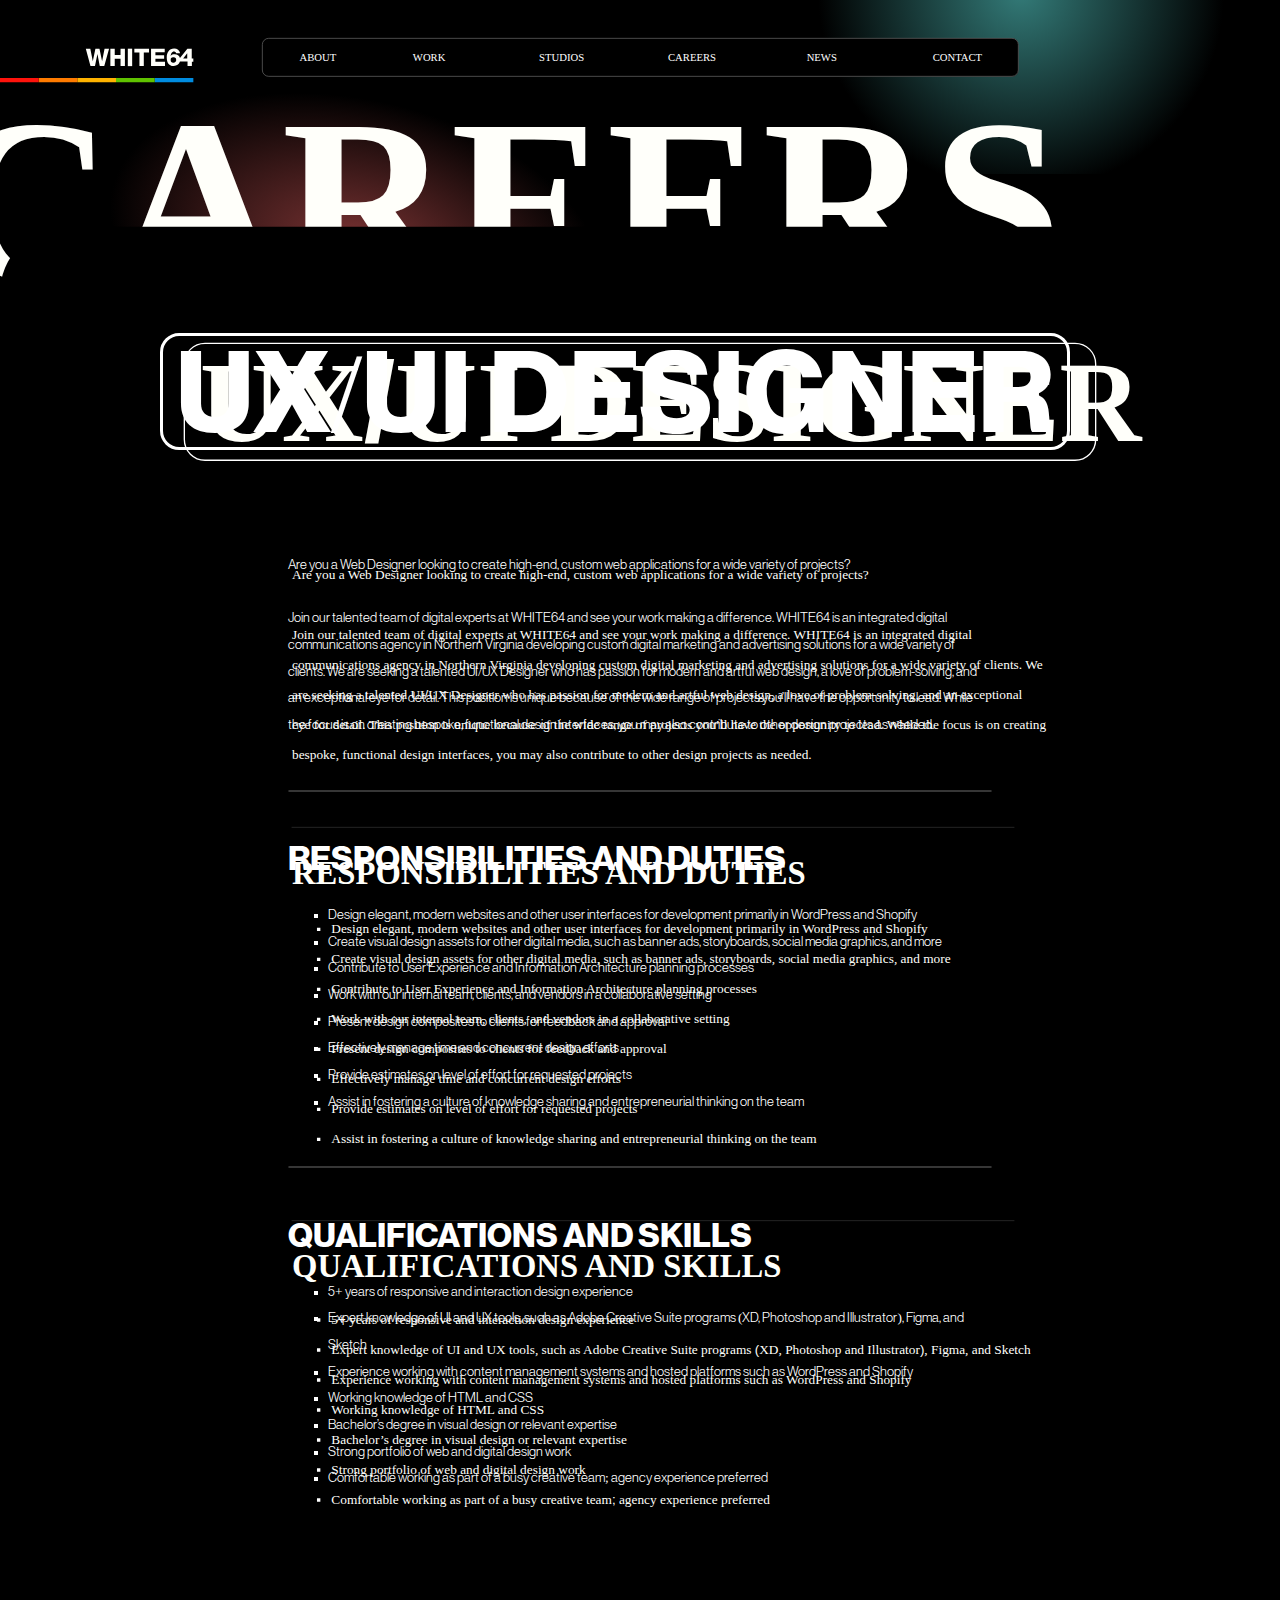
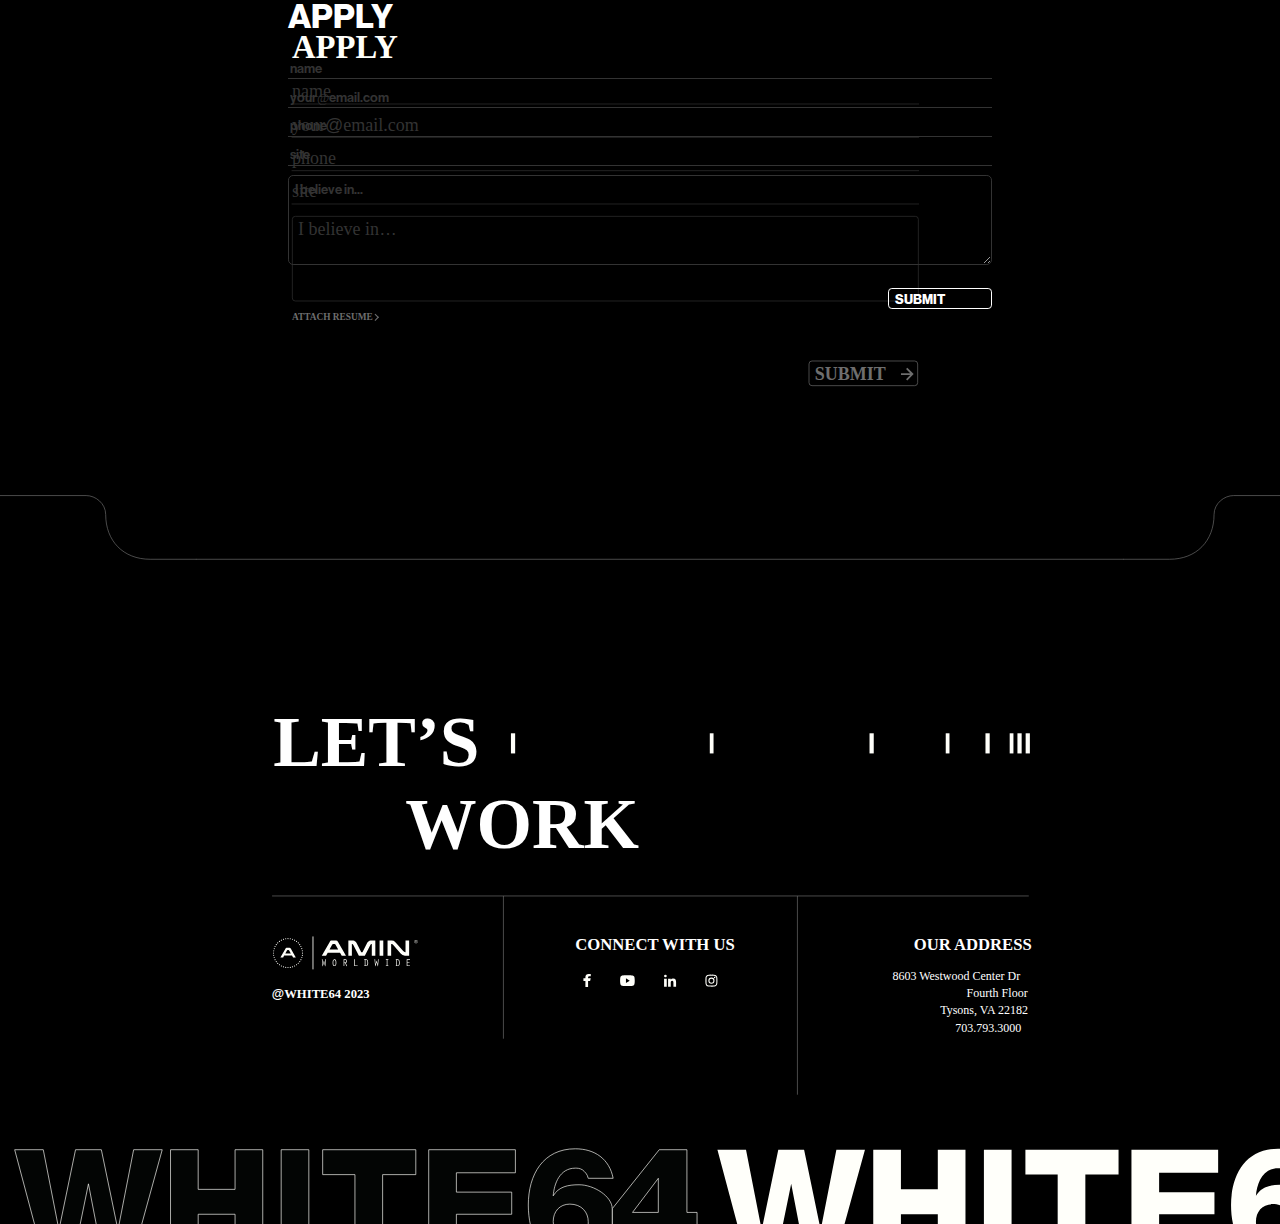
<file: careers/careers.html>
<!DOCTYPE html>
<html lang="en">
<head>
	<meta charset="UTF-8">
	<meta http-equiv="X-UA-Compatible" content="IE=edge">
	<meta name="viewport" content="width=device-width, initial-scale=1.0">
	<title>careers</title>
	<link href="careers.css" rel="stylesheet">
	<link href="../shared.css" rel="stylesheet">
	<link href="../header-presets.css" rel="stylesheet">
</head>
<body>
	<main id="careers">
		<section id="title">careers</section>
		<section id="body">
			
			<h6 class="header-outline-170-bold">ux/ui designer</h6>

			<p class="light fw-20-double">
				Are you a Web Designer looking to create high-end, custom web applications for a wide variety of projects? <br>
				<br>
				Join our talented team of digital experts at WHITE64 and see your work making a difference. WHITE64 is an integrated digital communications agency in Northern Virginia developing custom digital marketing and advertising solutions for a wide variety of clients. We are seeking a talented UI/UX Designer who has passion for modern and artful web design, a love of problem-solving, and an exceptional eye for detail. This position is unique because of the wide range of projects you’ll have the opportunity to lead. While the focus is on creating bespoke, functional design interfaces, you may also contribute to other design projects as needed. 
			</p>

			<hr>

			<h4 class="bold fw-50-single">Responsibilities and Duties</h4>

			<ul class="light fw-20-double">
				<li>Design elegant, modern websites and other user interfaces for development primarily in WordPress and Shopify</li>
				<li>Create visual design assets for other digital media, such as banner ads, storyboards, social media graphics, and more</li>
				<li>Contribute to User Experience and Information Architecture planning processes</li>
				<li>Work with our internal team, clients, and vendors in a collaborative setting</li>
				<li>Present design composites to clients for feedback and approval</li>
				<li>Effectively manage time and concurrent design efforts</li>
				<li>Provide estimates on level of effort for requested projects</li>
				<li>Assist in fostering a culture of knowledge sharing and entrepreneurial thinking on the team</li>
			</ul>

			<hr>

			<h4 class="bold fw-50-single">Qualifications and Skills</h4>

			<ul class="light fw-20-double">
				<li>5+ years of responsive and interaction design experience</li>
				<li>Expert knowledge of UI and UX tools, such as Adobe Creative Suite programs (XD, Photoshop and Illustrator), Figma, and Sketch</li>
				<li>Experience working with content management systems and hosted platforms such as WordPress and Shopify</li>
				<li>Working knowledge of HTML and CSS</li>
				<li>Bachelor’s degree in visual design or relevant expertise</li>
				<li>Strong portfolio of web and digital design work</li>
				<li>Comfortable working as part of a busy creative team; agency experience preferred</li>
			</ul>

			<form>
				<h4 class="bold fw-50-single">Apply</h4>
				<article id="form-data">
	
						<input class="input-field-1 light fw-20-single" type="text" placeholder="name" required>
				
						<input class="input-field-1 light fw-20-single" type="email" placeholder="your@email.com" required>
			
						<input class="input-field-1 light fw-20-single" type="tel" placeholder="phone" required>
						
						<input class="input-field-1 light fw-20-single" type="text" placeholder="site" required>
						

						<textarea class="light" placeholder="I believe in..." required></textarea>
				</article>
				<div id="submit">
					<input class="bold fw-20-single" type="submit">
				</div>
		
			</form>

		</section>
	</main>


	<svg id="reference" viewBox="0 0 1920 4236">
		<defs>
		  <radialGradient id="radial-gradient" cx="0.5" cy="0.5" r="0.489" gradientTransform="matrix(0.819, 0.574, -0.442, 0.631, 0.311, -0.102)" gradientUnits="objectBoundingBox">
			<stop offset="0" stop-color="#b94d4d"/>
			<stop offset="1"/>
		  </radialGradient>
		  <radialGradient id="radial-gradient-2" cx="0.5" cy="0.5" r="0.375" gradientTransform="matrix(1, -0.013, 0.02, 1.46, -0.01, -0.223)" gradientUnits="objectBoundingBox">
			<stop offset="0" stop-color="#4db9b5"/>
			<stop offset="1"/>
		  </radialGradient>
		  <clipPath id="clip-path">
			<rect width="8" height="334" fill="none"/>
		  </clipPath>
		  <clipPath id="clip-path-2">
			<rect width="8" height="306" fill="none"/>
		  </clipPath>
		  <clipPath id="clip-path-3">
			<rect id="Rectangle_278" data-name="Rectangle 278" width="217" height="50" transform="translate(0.426)" fill="#fffffa"/>
		  </clipPath>
		  <clipPath id="clip-Web_1920_6">
			<rect width="1920" height="4236"/>
		  </clipPath>
		</defs>
		<g id="Web_1920_6" data-name="Web 1920 – 6" clip-path="url(#clip-Web_1920_6)">
		  <rect width="1920" height="4236"/>
		  <rect id="Gradient" width="812" height="544" transform="translate(129 94)" opacity="0.662" fill="url(#radial-gradient)"/>
		  <rect id="Gradient-2" data-name="Gradient" width="812" height="544" transform="translate(1125 -283)" opacity="0.662" fill="url(#radial-gradient-2)"/>
		  <text id="careers" transform="translate(979.5 419.5)" fill="#fffffa" font-size="351" font-family="AkzidenzGroteskBQ-BoldExt, Akzidenz-Grotesk BQ Extended" font-weight="700"><tspan x="-1063.881" y="0">CAREERS</tspan></text>
		  <path id="Background" d="M100,0H1820a100,100,0,0,1,100,100V1117a0,0,0,0,1,0,0H0a0,0,0,0,1,0,0V100A100,100,0,0,1,100,0Z" transform="translate(0 340)"/>
		  <g id="logo" transform="translate(128.727 72.815)">
			<path id="Path_1" data-name="Path 1" d="M24.409,18.96h0L20.486,0h-6.1L10.461,18.96h0L6.756,0H0L6.974,26.152H13.73l3.7-18.089h0l3.487,18.089h6.756L34.87,0H28.114Z" transform="translate(0 0.218)" fill="#fffffa"/>
			<path id="Path_2" data-name="Path 2" d="M33.4,0V5.884h7.628V26.152h6.538V5.884h7.846V0Z" transform="translate(39.391 0.218)" fill="#fffffa"/>
			<path id="Path_3" data-name="Path 3" d="M32.156,9.371H23.438V0H16.9V26.152h6.538v-10.9h8.717v10.9h6.538V0H32.156Z" transform="translate(19.931 0.218)" fill="#fffffa"/>
			<rect id="Rectangle_1" data-name="Rectangle 1" width="6.538" height="26.152" transform="translate(62.984 0.218)" fill="#fffffa"/>
			<path id="Path_4" data-name="Path 4" d="M51.438,15.256H64.514v-5.23H51.438V5.448H65.386V0H44.9V26.152H65.822V19.614H51.438Z" transform="translate(52.953 0.218)" fill="#fffffa"/>
			<path id="Path_5" data-name="Path 5" d="M93.185,14.938V.118H86.647L75.532,14.066A8.249,8.249,0,0,0,67.687,8.4c-2.615,0-4.795.436-6.1,2.615h0c.218-2.833,1.526-6.538,5.23-6.538a2.93,2.93,0,0,1,1.743.436,3.449,3.449,0,0,1,1.308,1.961H75.75C74.878,2.3,71.391-.1,66.815-.1,59.187-.1,55.7,6,55.7,13.194c0,6.538,2.615,12.858,10.243,12.858a9.979,9.979,0,0,0,9.589-6.538H86.865v6.538H93.4v-6.32h2.179V14.938Zm-27.46,6.1a3.96,3.96,0,0,1-4.141-3.923,3.835,3.835,0,0,1,3.923-4.141,4.063,4.063,0,0,1,4.359,4.141C70.084,19.3,68.34,21.04,65.725,21.04Zm20.7-6.1h-6.1l6.1-8.064h0Z" transform="translate(65.691 0.1)" fill="#fffffa"/>
		  </g>
		  <g id="Group_545" data-name="Group 545" transform="translate(363.999 -316.988) rotate(90)">
			<path id="Path_5090" data-name="Path 5090" d="M0,0H6.18V58H0Z" transform="translate(434 74)" fill="#008ce0"/>
			<path id="Path_5091" data-name="Path 5091" d="M0,0H6.18V58H0Z" transform="translate(434 132)" fill="#5fc200"/>
			<path id="Path_5092" data-name="Path 5092" d="M0,0H6.18V58H0Z" transform="translate(434 190)" fill="#ffb300"/>
			<path id="Path_5093" data-name="Path 5093" d="M0,0H6.18V58H0Z" transform="translate(434 247.999)" fill="#ff7b00"/>
			<path id="Path_5094" data-name="Path 5094" d="M0,0H6.18V58H0Z" transform="translate(434 305.999)" fill="#ff130c"/>
		  </g>
		  <g id="Navigation_Bar" data-name="Navigation Bar" transform="translate(393 57)">
			<g id="Rectangle_2" data-name="Rectangle 2" stroke="#707070" stroke-width="1">
			  <rect width="1135" height="58" rx="10" stroke="none"/>
			  <rect x="0.5" y="0.5" width="1134" height="57" rx="9.5" fill="none"/>
			</g>
			<g id="Navigation_Text" data-name="Navigation Text" transform="translate(56 21)">
			  <text id="about" transform="translate(27 13)" fill="#fff" font-size="16" font-family="HaasGrotDispTrial-55Roman, Haas Grot Disp Trial"><tspan x="-26.76" y="0">ABOUT</tspan></text>
			  <text id="Work" transform="translate(194 13)" fill="#fff" font-size="16" font-family="HaasGrotDispTrial-55Roman, Haas Grot Disp Trial"><tspan x="-23.696" y="0">WORK</tspan></text>
			  <text id="studios" transform="translate(393 13)" fill="#fff" font-size="16" font-family="HaasGrotDispTrial-55Roman, Haas Grot Disp Trial"><tspan x="-33.416" y="0">STUDIOS</tspan></text>
			  <text id="careers-2" data-name="careers" transform="translate(553 13)" fill="#fff" font-size="16" font-family="HaasGrotDispTrial-55Roman, Haas Grot Disp Trial"><tspan x="0" y="0">CAREERS</tspan></text>
			  <text id="news" transform="translate(761 13)" fill="#fff" font-size="16" font-family="HaasGrotDispTrial-55Roman, Haas Grot Disp Trial"><tspan x="0" y="0">NEWS</tspan></text>
			  <text id="contact" transform="translate(950 13)" fill="#fff" font-size="16" font-family="HaasGrotDispTrial-55Roman, Haas Grot Disp Trial"><tspan x="0" y="0">CONTACT</tspan></text>
			</g>
		  </g>
		  <g id="Group_642" data-name="Group 642" transform="translate(-15.5 -7742)">
			<text id="UX_UI_Designer" data-name="UX/UI Designer" transform="translate(315.5 8404)" fill="#fffffa" font-size="170" font-family="HaasGrotDispTrial-75Bold, Haas Grot Disp Trial" font-weight="700"><tspan x="0" y="0">UX</tspan><tspan y="0" font-family="Helvetica-Bold, Helvetica">/</tspan><tspan y="0">UI DESIGNER</tspan></text>
			<g id="Rectangle_460" data-name="Rectangle 460" transform="translate(291 8256)" fill="none" stroke="#fff" stroke-width="2">
			  <rect width="1369" height="177.346" rx="32" stroke="none"/>
			  <rect x="1" y="1" width="1367" height="175.346" rx="31" fill="none"/>
			</g>
		  </g>
		  <text id="Responsibilities_and_Duties" data-name="Responsibilities and Duties" transform="translate(438 1326)" fill="#fffffa" font-size="49" font-family="HaasGrotDispTrial-75Bold, Haas Grot Disp Trial" font-weight="700"><tspan x="0" y="0">RESPONSIBILITIES AND DUTIES</tspan></text>
		  <text id="Qualifications_and_Skills" data-name="Qualifications and Skills" transform="translate(438 1916)" fill="#fffffa" font-size="49" font-family="HaasGrotDispTrial-75Bold, Haas Grot Disp Trial" font-weight="700"><tspan x="0" y="0">QUALIFICATIONS AND SKILLS</tspan></text>
		  <text id="Apply_" data-name="Apply " transform="translate(438 2487)" fill="#fffffa" font-size="49" font-family="HaasGrotDispTrial-75Bold, Haas Grot Disp Trial" font-weight="700"><tspan x="0" y="0">APPLY </tspan></text>
		  <text id="Are_you_a_Web_Designer_looking_to_create_high-end_custom_web_applications_for_a_wide_variety_of_projects_Join_our_talented_team_of_digital_experts_at_WHITE64_and_see_your_work_making_a_difference._WHITE64_is_an_integrated_digital_communications_agency_" data-name="Are you a Web Designer looking to create high-end, custom web applications for a wide variety of projects? 
	  
	  Join our talented team of digital experts at WHITE64 and see your work making a difference. WHITE64 is an integrated digital communications agency " transform="translate(438 852)" fill="#fffffa" font-size="20" font-family="HaasGrotDispTrial-45Light, Haas Grot Disp Trial" font-weight="300"><tspan x="0" y="16">Are you a Web Designer looking to create high-end, custom web applications for a wide variety of projects? </tspan><tspan x="0" y="61"></tspan><tspan x="0" y="106">Join our talented team of digital experts at WHITE64 and see your work making a difference. WHITE64 is an integrated digital </tspan><tspan x="0" y="151">communications agency in Northern Virginia developing custom digital marketing and advertising solutions for a wide variety of clients. We </tspan><tspan x="0" y="196">are seeking a talented UI</tspan><tspan y="196" font-family="Helvetica-Light, Helvetica">/</tspan><tspan y="196">UX Designer who has passion for modern and artful web design, a love of problem-solving, and an exceptional </tspan><tspan x="0" y="241">eye for detail. This position is unique because of the wide range of projects you’ll have the opportunity to lead. While the focus is on creating </tspan><tspan x="0" y="286">bespoke, functional design interfaces, you may also contribute to other design projects as needed. </tspan></text>
		  <text id="[base64]" data-name="Design elegant, modern websites and other user interfaces for development primarily in WordPress and Shopify
	  Create visual design assets for other digital media, such as banner ads, storyboards, social media graphics, and more
	  Contribute to User Experience" transform="translate(497 1384)" fill="#fffffa" font-size="20" font-family="HaasGrotDispTrial-45Light, Haas Grot Disp Trial" font-weight="300"><tspan x="0" y="16">Design elegant, modern websites and other user interfaces for development primarily in WordPress and Shopify</tspan><tspan x="0" y="61">Create visual design assets for other digital media, such as banner ads, storyboards, social media graphics, and more</tspan><tspan x="0" y="106">Contribute to User Experience and Information Architecture planning processes</tspan><tspan x="0" y="151">Work with our internal team, clients, and vendors in a collaborative setting </tspan><tspan x="0" y="196">Present design composites to clients for feedback and approval</tspan><tspan x="0" y="241">Effectively manage time and concurrent design efforts</tspan><tspan x="0" y="286">Provide estimates on level of effort for requested projects</tspan><tspan x="0" y="331">Assist in fostering a culture of knowledge sharing and entrepreneurial thinking on the team</tspan></text>
		  <text id="[base64]" data-name="5+ years of responsive and interaction design experience
	  Expert knowledge of UI and UX tools, such as Adobe Creative Suite programs (XD, Photoshop and Illustrator), Figma, and Sketch
	  Experience working with content management systems and hosted platforms s" transform="translate(497 1970)" fill="#fffffa" font-size="20" font-family="HaasGrotDispTrial-45Light, Haas Grot Disp Trial" font-weight="300"><tspan x="0" y="16">5</tspan><tspan y="16" font-family="Helvetica-Light, Helvetica">+</tspan><tspan y="16" xml:space="preserve"> years of responsive and interaction design experience</tspan><tspan x="0" y="61">Expert knowledge of UI and UX tools, such as Adobe Creative Suite programs </tspan><tspan y="61" font-family="Helvetica-Light, Helvetica">(</tspan><tspan y="61">XD, Photoshop and Illustrator</tspan><tspan y="61" font-family="Helvetica-Light, Helvetica">)</tspan><tspan y="61">, Figma, and Sketch</tspan><tspan x="0" y="106">Experience working with content management systems and hosted platforms such as WordPress and Shopify</tspan><tspan x="0" y="151">Working knowledge of HTML and CSS</tspan><tspan x="0" y="196">Bachelor’s degree in visual design or relevant expertise</tspan><tspan x="0" y="241">Strong portfolio of web and digital design work</tspan><tspan x="0" y="286">Comfortable working as part of a busy creative team</tspan><tspan y="286" font-family="Helvetica-Light, Helvetica">;</tspan><tspan y="286" xml:space="preserve"> agency experience preferred</tspan></text>
		  <line id="Line_34" data-name="Line 34" x2="1083" transform="translate(438 1241)" fill="none" stroke="#363636" stroke-linecap="round" stroke-width="1"/>
		  <line id="Line_35" data-name="Line 35" x2="1083" transform="translate(438 1831)" fill="none" stroke="#363636" stroke-linecap="round" stroke-width="1"/>
		  <g id="Repeat_Grid_1" data-name="Repeat Grid 1" transform="translate(474 1390)" clip-path="url(#clip-path)">
			<g transform="translate(-479 -1390)">
			  <path id="Path_5132" data-name="Path 5132" d="M0,0H5.1V5.1H0Z" transform="translate(480.449 1391.449)" fill="#fff"/>
			</g>
			<g transform="translate(-479 -1345)">
			  <path id="Path_5132-2" data-name="Path 5132" d="M0,0H5.1V5.1H0Z" transform="translate(480.449 1391.449)" fill="#fff"/>
			</g>
			<g transform="translate(-479 -1300)">
			  <path id="Path_5132-3" data-name="Path 5132" d="M0,0H5.1V5.1H0Z" transform="translate(480.449 1391.449)" fill="#fff"/>
			</g>
			<g transform="translate(-479 -1255)">
			  <path id="Path_5132-4" data-name="Path 5132" d="M0,0H5.1V5.1H0Z" transform="translate(480.449 1391.449)" fill="#fff"/>
			</g>
			<g transform="translate(-479 -1210)">
			  <path id="Path_5132-5" data-name="Path 5132" d="M0,0H5.1V5.1H0Z" transform="translate(480.449 1391.449)" fill="#fff"/>
			</g>
			<g transform="translate(-479 -1165)">
			  <path id="Path_5132-6" data-name="Path 5132" d="M0,0H5.1V5.1H0Z" transform="translate(480.449 1391.449)" fill="#fff"/>
			</g>
			<g transform="translate(-479 -1120)">
			  <path id="Path_5132-7" data-name="Path 5132" d="M0,0H5.1V5.1H0Z" transform="translate(480.449 1391.449)" fill="#fff"/>
			</g>
			<g transform="translate(-479 -1075)">
			  <path id="Path_5132-8" data-name="Path 5132" d="M0,0H5.1V5.1H0Z" transform="translate(480.449 1391.449)" fill="#fff"/>
			</g>
		  </g>
		  <g id="Repeat_Grid_2" data-name="Repeat Grid 2" transform="translate(474 1976)" clip-path="url(#clip-path-2)">
			<g transform="translate(-479 -1390)">
			  <path id="Path_5132-9" data-name="Path 5132" d="M0,0H5.1V5.1H0Z" transform="translate(480.449 1391.449)" fill="#fff"/>
			</g>
			<g transform="translate(-479 -1345)">
			  <path id="Path_5132-10" data-name="Path 5132" d="M0,0H5.1V5.1H0Z" transform="translate(480.449 1391.449)" fill="#fff"/>
			</g>
			<g transform="translate(-479 -1300)">
			  <path id="Path_5132-11" data-name="Path 5132" d="M0,0H5.1V5.1H0Z" transform="translate(480.449 1391.449)" fill="#fff"/>
			</g>
			<g transform="translate(-479 -1255)">
			  <path id="Path_5132-12" data-name="Path 5132" d="M0,0H5.1V5.1H0Z" transform="translate(480.449 1391.449)" fill="#fff"/>
			</g>
			<g transform="translate(-479 -1210)">
			  <path id="Path_5132-13" data-name="Path 5132" d="M0,0H5.1V5.1H0Z" transform="translate(480.449 1391.449)" fill="#fff"/>
			</g>
			<g transform="translate(-479 -1165)">
			  <path id="Path_5132-14" data-name="Path 5132" d="M0,0H5.1V5.1H0Z" transform="translate(480.449 1391.449)" fill="#fff"/>
			</g>
			<g transform="translate(-479 -1120)">
			  <path id="Path_5132-15" data-name="Path 5132" d="M0,0H5.1V5.1H0Z" transform="translate(480.449 1391.449)" fill="#fff"/>
			</g>
		  </g>
		  <g id="Group_647" data-name="Group 647" transform="translate(48.804 870.279)">
			<rect id="Footer_Background" data-name="Footer Background" width="1920" height="1166.545" transform="translate(-19 2192.721)"/>
			<text id="Let_s" data-name="Let’s" transform="translate(361 2679.266)" fill="#fff" font-size="107" font-family="HaasGrotDispTrial-75Bold, Haas Grot Disp Trial" font-weight="700"><tspan x="0" y="0">LET’S</tspan></text>
			<text id="work-2" data-name="work" transform="translate(559 2801.266)" fill="#fff" font-size="107" font-family="HaasGrotDispTrial-75Bold, Haas Grot Disp Trial" font-weight="700"><tspan x="0" y="0">WORK</tspan></text>
			<g id="Group_492" data-name="Group 492" transform="translate(-301.338 -13008.387)">
			  <rect id="Rectangle_226" data-name="Rectangle 226" width="6.324" height="30.216" transform="translate(1556.817 15638.044)" fill="#fffffa"/>
			  <rect id="Rectangle_224" data-name="Rectangle 224" width="5.622" height="30.216" transform="translate(1317.22 15638.044)" fill="#fffffa"/>
			  <rect id="Rectangle_228" data-name="Rectangle 228" width="5.622" height="30.216" transform="translate(1671.131 15638.044)" fill="#fffffa"/>
			  <rect id="Rectangle_230" data-name="Rectangle 230" width="6.324" height="30.216" transform="translate(1730.746 15638.044)" fill="#fffffa"/>
			  <rect id="Rectangle_232" data-name="Rectangle 232" width="5.622" height="30.216" transform="translate(1767.067 15638.044)" fill="#fffffa"/>
			  <rect id="Rectangle_234" data-name="Rectangle 234" width="6.324" height="30.216" transform="translate(1778.689 15638.044)" fill="#fffffa"/>
			  <rect id="Rectangle_236" data-name="Rectangle 236" width="6.324" height="30.216" transform="translate(1791.013 15638.044)" fill="#fffffa"/>
			  <rect id="Rectangle_222" data-name="Rectangle 222" width="6.324" height="30.216" transform="translate(1018.927 15638.044)" fill="#fffffa"/>
			</g>
			<line id="Line_3" data-name="Line 3" x2="1135" transform="translate(359.324 2873.658)" fill="none" stroke="#707070" stroke-width="1"/>
			<g id="amin-logo" transform="translate(360.574 2934.266)" clip-path="url(#clip-path-3)">
			  <path id="Path_3894" data-name="Path 3894" d="M271.32,9.058h.543a.849.849,0,0,0,.534-.12.368.368,0,0,0,.14-.311.34.34,0,0,0-.07-.221.582.582,0,0,0-.191-.15,1.455,1.455,0,0,0-.453-.05h-.513v.842h.01Zm-.453,1.574V7.845h.956a2.386,2.386,0,0,1,.714.08.674.674,0,0,1,.353.271.689.689,0,0,1,.131.411.728.728,0,0,1-.221.531.868.868,0,0,1-.574.251.654.654,0,0,1,.231.15,3.062,3.062,0,0,1,.412.551l.342.541h-.553l-.252-.441a2.284,2.284,0,0,0-.472-.652.6.6,0,0,0-.362-.1h-.262v1.183h-.442ZM272,7.053a2.178,2.178,0,0,0-1.067.281,2,2,0,0,0-.8.8,2.185,2.185,0,0,0-.292,1.083,2.181,2.181,0,0,0,1.1,1.875,2.139,2.139,0,0,0,2.153,0,2.06,2.06,0,0,0,.805-.8,2.164,2.164,0,0,0,.282-1.073,2.242,2.242,0,0,0-.292-1.083,1.962,1.962,0,0,0-.815-.8,2.169,2.169,0,0,0-1.056-.281Zm0-.431a2.7,2.7,0,0,1,1.278.331,2.383,2.383,0,0,1,.966.952A2.633,2.633,0,0,1,274.6,9.2a2.584,2.584,0,0,1-.342,1.283,2.446,2.446,0,0,1-.956.962,2.6,2.6,0,0,1-2.576,0,2.472,2.472,0,0,1-.966-.962,2.584,2.584,0,0,1-.342-1.283,2.633,2.633,0,0,1,.353-1.293,2.384,2.384,0,0,1,.966-.952,2.7,2.7,0,0,1,1.278-.331Z" transform="translate(-57.332 -1.409)" fill="#fffffa"/>
			  <path id="Path_3895" data-name="Path 3895" d="M117.537,9.992A3.718,3.718,0,0,0,114.066,8.1h-5.735c-2.022,0-2.636.652-3.32,1.925l-11.9,20.722h6.419l2.5-4.441h18.442l2.555,4.441h6.389L117.537,10ZM112.3,13.35a1.691,1.691,0,0,1,1.479,1.043l3.954,6.907H104.729l3.894-6.877a1.781,1.781,0,0,1,1.509-1.083H112.3ZM173.436,8.1h-5.594c-3.35,0-5.454,1.193-7.1,4.411l-6.59,12.962h-1.821l-6.65-13.053c-1.62-3.168-3.582-4.331-7.184-4.331H132.96V30.733h5.282V13.35h.282a2.379,2.379,0,0,1,1.9,1.333l8.351,16.05h8.894l8.321-16.05a2.369,2.369,0,0,1,1.871-1.333h.282V30.733h5.282V8.1Zm11.932,0h-5.544V30.733h5.544V8.1Zm38.775,0H218.72V25.47h-.282a4.6,4.6,0,0,1-3.209-1.694l-11-12.622A8.139,8.139,0,0,0,197.441,8.1h-5.675V30.733h5.393V13.36h.282a4.532,4.532,0,0,1,3.239,1.694l10.735,12.481a8.182,8.182,0,0,0,7.023,3.2h5.7V8.1Z" transform="translate(-19.813 -1.721)" fill="#fffffa"/>
			  <path id="Path_3896" data-name="Path 3896" d="M29.795,23.018a2.36,2.36,0,0,0-2.2-1.2H23.939a1.961,1.961,0,0,0-2.113,1.223L14.25,36.221h4.085l1.59-2.827H31.656l1.63,2.827h4.065Zm-3.33,2.135a1.068,1.068,0,0,1,.936.672l2.515,4.4h-8.28l2.475-4.381a1.123,1.123,0,0,1,.956-.692Z" transform="translate(-3.032 -4.642)" fill="#fffffa"/>
			  <path id="Path_3897" data-name="Path 3897" d="M76.8,0H75.535V49.594H76.8Z" transform="translate(-16.074)" fill="#fffffa"/>
			  <path id="Path_3898" data-name="Path 3898" d="M25.213,47.339c0-.05-.01-.09-.01-.13a.86.86,0,0,1,.714-.842.843.843,0,0,1,.966.7s.01.09.01.13a.833.833,0,0,1-.714.832h-.131a.85.85,0,0,1-.835-.7Zm-6.127.692a.833.833,0,0,1-.714-.832.845.845,0,1,1,1.69.01s-.01.08-.01.13a.842.842,0,0,1-.835.7h-.131Zm-3.451-.822a.837.837,0,0,1-.594-.792.912.912,0,0,1,.05-.271.826.826,0,0,1,1.056-.531.812.812,0,0,1,.584.782.511.511,0,0,1-.04.271.826.826,0,0,1-.795.582.574.574,0,0,1-.262-.04Zm12.938-.541a.857.857,0,0,1-.05-.271.846.846,0,0,1,.584-.792.862.862,0,0,1,1.077.541,2.178,2.178,0,0,1,.04.251.858.858,0,0,1-.594.812.753.753,0,0,1-.262.04.826.826,0,0,1-.795-.582Zm-16.228-.812a.834.834,0,0,1-.453-.752.915.915,0,0,1,.091-.381.84.84,0,0,1,1.137-.361.829.829,0,0,1,.463.742.808.808,0,0,1-.1.391.827.827,0,0,1-.755.451A.924.924,0,0,1,12.345,45.855Zm19.428-.371a.848.848,0,0,1,1.509-.772.923.923,0,0,1,.091.391.829.829,0,0,1-.463.742.752.752,0,0,1-.382.1A.859.859,0,0,1,31.773,45.484ZM9.326,44.011a.859.859,0,0,1-.352-.692.893.893,0,0,1,.161-.491.853.853,0,0,1,1.187-.18.8.8,0,0,1,.342.692.813.813,0,0,1-.161.481.832.832,0,0,1-.684.351A.9.9,0,0,1,9.326,44.011Zm25.434-.2a.849.849,0,0,1-.171-.481.859.859,0,0,1,.352-.692.85.85,0,0,1,1.177.18.82.82,0,0,1,.161.491.834.834,0,0,1-.845.852.814.814,0,0,1-.674-.351ZM6.63,41.7a.821.821,0,0,1,0-1.183.846.846,0,0,1,1.2,0,.811.811,0,0,1,.252.591.84.84,0,0,1-.845.842A.816.816,0,0,1,6.64,41.7Zm30.807,0a.875.875,0,0,1-.252-.6.85.85,0,0,1,1.449-.592.841.841,0,0,1,.241.592.824.824,0,0,1-.845.842.847.847,0,0,1-.594-.241ZM4.326,39.018a.917.917,0,0,1-.161-.481.859.859,0,0,1,.352-.692.85.85,0,0,1,1.177.181.879.879,0,0,1,.161.511.834.834,0,0,1-.845.832.827.827,0,0,1-.674-.351Zm35.425.181a.877.877,0,0,1-.342-.692.82.82,0,0,1,.161-.491.85.85,0,0,1,1.177-.18.858.858,0,0,1,.352.692.771.771,0,0,1-.161.481.845.845,0,0,1-.684.351A.857.857,0,0,1,39.751,39.2Zm-37.3-3.188a.923.923,0,0,1-.091-.391.819.819,0,0,1,.453-.742.843.843,0,0,1,1.137.361.809.809,0,0,1,.1.391.829.829,0,0,1-.463.742.753.753,0,0,1-.382.1.847.847,0,0,1-.755-.461Zm39.188.351a.819.819,0,0,1-.453-.742.923.923,0,0,1,.091-.391.848.848,0,0,1,1.137-.361.829.829,0,0,1,.463.742.808.808,0,0,1-.1.391.823.823,0,0,1-.744.451A.8.8,0,0,1,41.642,36.362ZM1.107,32.742a.634.634,0,0,1-.04-.271.824.824,0,0,1,.584-.792.855.855,0,0,1,1.066.541,1.085,1.085,0,0,1,.04.251.862.862,0,0,1-.584.812.832.832,0,0,1-.262.04.842.842,0,0,1-.8-.582Zm41.985.521a.815.815,0,0,1-.583-.8.527.527,0,0,1,.04-.251.846.846,0,0,1,1.65.251,1.256,1.256,0,0,1-.04.271.861.861,0,0,1-.8.581.759.759,0,0,1-.262-.05ZM.282,29.3v-.13H.272a.824.824,0,0,1,.714-.832.854.854,0,0,1,.966.7v.13a.858.858,0,0,1-.714.832H1.1a.84.84,0,0,1-.825-.712Zm43.735.682a.833.833,0,0,1-.714-.832v-.12a.85.85,0,0,1,.966-.712.86.86,0,0,1,.714.842v.12a.858.858,0,0,1-.835.722S44.057,30,44.017,29.986ZM.986,23.2a.851.851,0,0,1-.714-.842v-.13h.01a.851.851,0,0,1,.966-.7.858.858,0,0,1,.714.832v.13a.858.858,0,0,1-.835.722H1Zm42.327-.722v-.13a.824.824,0,0,1,.7-.832.851.851,0,0,1,.976.7v.13a.857.857,0,0,1-.714.832h-.141a.84.84,0,0,1-.825-.712Zm.262,3.409v-.13a.824.824,0,0,1,.7-.832.851.851,0,0,1,.976.7v.13a.858.858,0,0,1-.714.832H44.4a.84.84,0,0,1-.825-.712ZM21.792,47.6v-.13a.824.824,0,0,1,.7-.832.851.851,0,0,1,.976.7v.13a.857.857,0,0,1-.714.832h-.141a.84.84,0,0,1-.825-.712ZM.01,25.885v-.13H0a.824.824,0,0,1,.7-.832.851.851,0,0,1,.976.7v.13a.858.858,0,0,1-.714.832H.835a.84.84,0,0,1-.825-.712Zm21.782-21.7v-.13a.824.824,0,0,1,.7-.832.851.851,0,0,1,.976.7v.13a.858.858,0,0,1-.714.832h-.141a.84.84,0,0,1-.825-.712ZM1.65,19.85a.846.846,0,0,1-.594-.792.856.856,0,0,1,.05-.271.84.84,0,0,1,1.64.271.726.726,0,0,1-.04.251.839.839,0,0,1-.795.582A.753.753,0,0,1,1.65,19.85ZM42.538,19.3a.846.846,0,1,1,1.65-.251.812.812,0,0,1-.583.782.758.758,0,0,1-.262.05.861.861,0,0,1-.8-.581ZM2.827,16.652a.844.844,0,0,1-.463-.752.746.746,0,0,1,.1-.381.84.84,0,0,1,1.59.381.923.923,0,0,1-.091.391.838.838,0,0,1-.755.451.857.857,0,0,1-.382-.09Zm38.453-.381a.85.85,0,1,1,.755.461.859.859,0,0,1-.755-.461ZM4.487,13.685a.877.877,0,0,1-.342-.692.82.82,0,0,1,.161-.491.85.85,0,0,1,1.177-.181.859.859,0,0,1,.352.692.771.771,0,0,1-.161.481.845.845,0,0,1-.684.351A.856.856,0,0,1,4.487,13.685Zm35.063-.2A.837.837,0,0,1,39.389,13a.858.858,0,0,1,.352-.692.85.85,0,0,1,1.177.18.879.879,0,0,1,.161.511.84.84,0,0,1-.342.672.857.857,0,0,1-.5.16A.845.845,0,0,1,39.55,13.484ZM6.62,11.008a.841.841,0,0,1-.241-.592.865.865,0,0,1,.241-.6.846.846,0,0,1,1.2,0,.875.875,0,0,1,.252.6.852.852,0,0,1-.252.592.84.84,0,0,1-1.2,0Zm30.807,0a.852.852,0,0,1-.252-.592.875.875,0,0,1,.252-.6.84.84,0,0,1,1.439.6.84.84,0,0,1-.845.842.816.816,0,0,1-.594-.251ZM9.135,8.693a.771.771,0,0,1-.161-.481A.841.841,0,0,1,10.494,7.7a.891.891,0,0,1,.171.511.88.88,0,0,1-.352.672.841.841,0,0,1-1.177-.19Zm25.8.18A.833.833,0,0,1,34.741,7.7a.855.855,0,0,1,1.187-.19.84.84,0,0,1,.342.672.879.879,0,0,1-.161.511.849.849,0,0,1-.684.341A.827.827,0,0,1,34.932,8.873ZM11.972,6.8a.85.85,0,1,1,.755.461A.848.848,0,0,1,11.972,6.8Zm20.162.361a.829.829,0,0,1-.463-.742.923.923,0,0,1,.091-.391A.848.848,0,0,1,32.9,5.665a.829.829,0,0,1,.463.742.923.923,0,0,1-.091.391.859.859,0,0,1-.755.461.752.752,0,0,1-.382-.1ZM15.071,5.374a.846.846,0,0,1,.543-1.063.842.842,0,0,1,1.107.812.833.833,0,0,1-.584.792,1.1,1.1,0,0,1-.262.04.861.861,0,0,1-.8-.581ZM29.1,5.906A.839.839,0,1,1,30.2,5.114a.691.691,0,0,1-.04.251.848.848,0,0,1-.8.581.791.791,0,0,1-.262-.04ZM18.371,4.452v-.13a.824.824,0,0,1,.7-.832.836.836,0,0,1,.966.692c0,.05.02.09.02.13a.842.842,0,0,1-.714.832s-.091.01-.141.01a.832.832,0,0,1-.825-.7Zm7.536.692a.833.833,0,0,1-.714-.832v-.13a.851.851,0,0,1,.966-.7.86.86,0,0,1,.714.842v.13a.85.85,0,0,1-.835.7.785.785,0,0,1-.131-.01Z" transform="translate(0 -0.682)" fill="#fffffa"/>
			  <path id="Path_3899" data-name="Path 3899" d="M99.553,43.744,98.536,53.97H98.1l-1.68-6.055h-.03l-1.67,6.055h-.443L93.274,43.744l1.006-.191.483,7.529h.03l1.469-5.273h.3l1.459,5.273h.03l.483-7.529Z" transform="translate(-19.849 -9.268)" fill="#fffffa"/>
			  <path id="Path_3900" data-name="Path 3900" d="M114.821,48.773c0,2.707.322,4.211,1.741,4.211,1.751,0,1.73-2.466,1.73-4.211,0-1.895.04-4.19-1.73-4.19S114.821,47.3,114.821,48.773Zm4.527,0c0,1.263.04,5.153-2.787,5.153s-2.787-3.86-2.787-5.153c0-1.654.1-5.143,2.787-5.143C119.4,43.63,119.348,47.449,119.348,48.773Z" transform="translate(-24.211 -9.284)" fill="#fffffa"/>
			  <path id="Path_3901" data-name="Path 3901" d="M135.723,48.457H137.2c.875,0,1.419-.652,1.419-2.005s-.634-1.754-1.66-1.754h-1.237v3.759ZM134.707,43.8h2.716a2.427,2.427,0,0,1,2.244,2.667,2.76,2.76,0,0,1-1.74,2.827l2.083,4.3-.905.441-2.264-4.662h-1.126V53.84H134.7V43.8Z" transform="translate(-28.663 -9.32)" fill="#fffffa"/>
			  <path id="Path_3902" data-name="Path 3902" d="M154.9,43.8h1.016v9.133h4.125v.9H154.9Z" transform="translate(-32.963 -9.32)" fill="#fffffa"/>
			  <path id="Path_3903" data-name="Path 3903" d="M175.816,52.931h.835c1.217,0,2.153-.311,2.153-4.1s-1.027-4.12-1.912-4.12h-1.076ZM174,44.711v-.9h2.656c2.022,0,3.209.882,3.209,5.023,0,2.216-.121,5.013-3.19,5.013h-2.686v-.9h.815V44.721H174Z" transform="translate(-37.024 -9.322)" fill="#fffffa"/>
			  <path id="Path_3904" data-name="Path 3904" d="M199.814,43.744,198.8,53.97h-.443l-1.67-6.055h-.031l-1.67,6.055h-.443l-1.016-10.226,1.016-.191.483,7.529h.03l1.459-5.273h.313l1.459,5.273h.03l.483-7.529Z" transform="translate(-41.182 -9.268)" fill="#fffffa"/>
			  <path id="Path_3905" data-name="Path 3905" d="M216.551,44.7H215.2v-.9h3.742v.9h-1.378v8.231h1.378v.9H215.2v-.9h1.348Z" transform="translate(-45.795 -9.32)" fill="#fffffa"/>
			  <path id="Path_3906" data-name="Path 3906" d="M235.978,52.931h.835c1.217,0,2.162-.311,2.162-4.1s-1.026-4.12-1.922-4.12h-1.076v8.221Zm-1.822-8.221v-.9h2.657c2.022,0,3.219.882,3.219,5.023,0,2.216-.12,5.013-3.189,5.013h-2.687v-.9h.816V44.721h-.816Z" transform="translate(-49.828 -9.322)" fill="#fffffa"/>
			  <path id="Path_3907" data-name="Path 3907" d="M254.938,43.8h4.91v.9h-3.893v3.308h3.209v.9h-3.209v4.02h3.893v.9h-4.91Z" transform="translate(-54.25 -9.32)" fill="#fffffa"/>
			</g>
			<line id="Line_4" data-name="Line 4" y2="214.108" transform="translate(706.324 2873.658)" fill="none" stroke="#707070" stroke-width="1"/>
			<line id="Line_5" data-name="Line 5" y2="298.108" transform="translate(1147.324 2873.658)" fill="none" stroke="#707070" stroke-width="1"/>
			<text id="connect_with_us" data-name="connect with us" transform="translate(1039 2954.266)" fill="#fff" font-size="25" font-family="HaasGrotDispTrial-75Bold, Haas Grot Disp Trial" font-weight="700"><tspan x="-224.925" y="0">CONNECT WITH US</tspan></text>
			<text id="our_address" data-name="our address" transform="translate(1496 2954.266)" fill="#fff" font-size="25" font-family="HaasGrotDispTrial-75Bold, Haas Grot Disp Trial" font-weight="700"><tspan x="-174.25" y="0">OUR ADDRESS</tspan></text>
			<g id="Group_591" data-name="Group 591" transform="translate(-130.498 2273.07)">
			  <path id="Path_5081" data-name="Path 5081" d="M-18727,3040.26h210.887c13.945,0,29.342,11.6,29.342,28.553,0,39.227,26.209,67,66.641,67h69.422" transform="translate(18727 -3040.26)" fill="none" stroke="#707070" stroke-width="1"/>
			  <path id="Path_5082" data-name="Path 5082" d="M-18350.711,3040.26H-18561.6c-13.945,0-29.342,11.6-29.342,28.553,0,39.227-26.209,67-66.641,67H-18727" transform="translate(20493.707 -3040.26)" fill="none" stroke="#707070" stroke-width="1"/>
			  <line id="Line_11" data-name="Line 11" x2="1391.996" transform="translate(375.5 95.552)" fill="none" stroke="#707070" stroke-width="1"/>
			</g>
			<g id="Footer_Social_Media_Logos" data-name="Footer Social Media Logos" transform="translate(-3.676 1259.666)">
			  <path id="ico-fb" d="M10,13H7V9h3V7.1c.1-3,1.9-4.7,4.6-4.7,1.3,0,3.4.2,3.4.2V6l-2.1-.2A1.766,1.766,0,0,0,14,7.5V9h4l-1,4H14v9H10Z" transform="translate(823 1728.6)" fill="#fffffa"/>
			  <path id="ico-ig" d="M12,3a29.547,29.547,0,0,0-3.7.1,6.174,6.174,0,0,0-2.2.4,3.915,3.915,0,0,0-1.6,1,3.915,3.915,0,0,0-1,1.6,4.556,4.556,0,0,0-.4,2.2A29.547,29.547,0,0,0,3,12a29.547,29.547,0,0,0,.1,3.7,6.174,6.174,0,0,0,.4,2.2,3.915,3.915,0,0,0,1,1.6,3.915,3.915,0,0,0,1.6,1,6.174,6.174,0,0,0,2.2.4c1,0,1.3.1,3.7.1a29.547,29.547,0,0,0,3.7-.1,6.174,6.174,0,0,0,2.2-.4,4.2,4.2,0,0,0,2.6-2.6,6.174,6.174,0,0,0,.4-2.2c0-1,.1-1.3.1-3.7a29.547,29.547,0,0,0-.1-3.7,6.174,6.174,0,0,0-.4-2.2,3.915,3.915,0,0,0-1-1.6,3.915,3.915,0,0,0-1.6-1,6.174,6.174,0,0,0-2.2-.4A29.547,29.547,0,0,0,12,3Zm0,1.6a27.6,27.6,0,0,1,3.6.1,4.638,4.638,0,0,1,1.7.3A3.512,3.512,0,0,1,19,6.7a4.638,4.638,0,0,1,.3,1.7c0,.9.1,1.2.1,3.6a27.6,27.6,0,0,1-.1,3.6,4.638,4.638,0,0,1-.3,1.7A3.512,3.512,0,0,1,17.3,19a4.638,4.638,0,0,1-1.7.3c-1,0-1.2.1-3.6.1a27.6,27.6,0,0,1-3.6-.1A4.638,4.638,0,0,1,6.7,19,3.512,3.512,0,0,1,5,17.3a4.638,4.638,0,0,1-.3-1.7V8.4A4.638,4.638,0,0,1,5,6.7,3.512,3.512,0,0,1,6.7,5a3.549,3.549,0,0,1,1.6-.4Zm0,2.8A4.6,4.6,0,1,0,16.6,12,4.526,4.526,0,0,0,12,7.4ZM12,15a3,3,0,1,1,3-3A2.946,2.946,0,0,1,12,15Zm5.9-7.8a1.1,1.1,0,1,1-1.1-1.1,1.11,1.11,0,0,1,1.1,1.1Z" transform="translate(1010 1729)" fill="#fffffa"/>
			  <path id="ico-li" d="M21,21H17V15.2c0-1.4,0-3.2-1.9-3.2S13,13.5,13,15.1V21H9V9h4v1.6a3.952,3.952,0,0,1,3.5-1.9c3.8,0,4.5,2.5,4.5,5.7ZM5,7A2,2,0,1,1,7,5,2.074,2.074,0,0,1,5,7ZM7,21H3V9H7Z" transform="translate(948 1729)" fill="#fffffa"/>
			  <path id="ico-yt" d="M22.7,6.5a2.753,2.753,0,0,0-1.9-2C19,4,12.2,4,12.2,4s-6.9,0-8.6.5a2.927,2.927,0,0,0-1.9,2A28.53,28.53,0,0,0,1.2,12a28.53,28.53,0,0,0,.5,5.5,2.753,2.753,0,0,0,1.9,2c1.7.5,8.6.5,8.6.5s6.9,0,8.6-.5a2.749,2.749,0,0,0,1.9-2,28.53,28.53,0,0,0,.5-5.5A40.576,40.576,0,0,0,22.7,6.5ZM10,15.4V8.6L15.7,12Z" transform="translate(883.8 1729)" fill="#fffffa"/>
			</g>
			<text id="_white64_2023" data-name="@white64 2023" transform="translate(359 3026.266)" fill="#fff" font-size="19" font-family="Helvetica-Bold, Helvetica" font-weight="700"><tspan x="0" y="0">@</tspan><tspan y="0" font-family="HaasGrotDispTrial-75Bold, Haas Grot Disp Trial">WHITE64 2023</tspan></text>
			<text id="_8603_Westwood_Center_Dr_Fourth_Floor_Tysons_VA_22182_703.793.3000" data-name="8603 Westwood Center Dr
	  Fourth Floor
	  Tysons, VA 22182
	  703.793.3000" transform="translate(1494 2999.266)" fill="#fff" font-size="18" font-family="HaasGrotDispTrial-55Roman, Haas Grot Disp Trial"><tspan x="-204.246" y="0">8603 Westwood Center Dr</tspan><tspan x="-92.898" y="26">Fourth Floor</tspan><tspan x="-132.606" y="52">Tysons, VA 22182</tspan><tspan x="-110.052" y="78">703.793.3000</tspan></text>
			<g id="White64Logo" transform="translate(-79.902 2935.701)">
			  <path id="_4" data-name="4" d="M449.148,440.921h71.926v41.5h41.5V442.308h13.831V411.877H561.188V317.821h-41.5l-70.538,88.524Zm69.16-29.044H479.575L518.3,360.7h0Z" transform="translate(500.28 0.773)" fill="#030504" stroke="#fffffa" stroke-width="1"/>
			  <path id="_6" data-name="6" d="M519.4,407.116c0-18.312-27.173-36-49.8-35.963-16.6,0-30.429,2.766-38.729,16.6h0c1.383-17.981,9.682-41.5,33.2-41.5,2.766,0,6.917,0,11.065,2.766,2.766,2.766,6.916,5.534,8.3,12.45h37.348c-5.531-29.046-27.664-44.26-56.71-44.26-48.413,0-70.543,38.729-70.543,84.374,0,41.5,16.6,81.61,65.009,81.61,29.047,0,60.861-25.805,60.861-41.5ZM457.16,451.378c-15.216,0-26.281-11.065-26.281-24.9,0-15.214,9.682-26.281,24.9-26.281,17.982,0,27.664,12.45,27.664,26.281C484.824,440.313,473.759,451.378,457.16,451.378Z" transform="translate(430.026 0)" fill="#030504" stroke="#fffffa" stroke-width="1"/>
			  <path id="E" d="M369.027,414.645H452.02v-33.2H369.027V352.4h88.524V317.821H327.528V483.8H460.315V442.3H369.027Z" transform="translate(346.645 0.773)" fill="#030504" stroke="#fffffa" stroke-width="1"/>
			  <path id="T" d="M257.245,317.821v37.346h48.411V483.8h41.5V355.167h49.8V317.821Z" transform="translate(257.86 0.773)" fill="#030504" stroke="#fffffa" stroke-width="1"/>
			  <path id="I" d="M0,0H41.5V165.984H0Z" transform="translate(452.86 318.593)" fill="#030504" stroke="#fffffa" stroke-width="1"/>
			  <path id="H" d="M253.228,377.3H197.9V317.821H156.4V483.8h41.5v-69.16h55.329V483.8h41.5V317.821h-41.5Z" transform="translate(130.474 0.773)" fill="#030504" stroke="#fffffa" stroke-width="1"/>
			  <path id="W" d="M208.036,438.158h0l-24.9-120.336H144.409l-24.9,120.336h0L96,317.821H53.119L97.381,483.8h42.879L163.773,369h0L185.9,483.8h42.879L274.43,317.821H231.551Z" transform="translate(0 0.773)" fill="#030504" stroke="#fffffa" stroke-width="1"/>
			</g>
			<g id="White64Logo-2" data-name="White64Logo" transform="translate(974.205 2935.701)">
			  <path id="_4-2" data-name="4" d="M449.148,440.921h71.926v41.5h41.5V442.308h13.831V411.877H561.188V317.821h-41.5l-70.538,88.524Zm69.16-29.044H479.575L518.3,360.7h0Z" transform="translate(500.28 0.773)" fill="#fffffa"/>
			  <path id="_6-2" data-name="6" d="M519.4,407.116c0-18.312-27.173-36-49.8-35.963-16.6,0-30.429,2.766-38.729,16.6h0c1.383-17.981,9.682-41.5,33.2-41.5,2.766,0,6.917,0,11.065,2.766,2.766,2.766,6.916,5.534,8.3,12.45h37.348c-5.531-29.046-27.664-44.26-56.71-44.26-48.413,0-70.543,38.729-70.543,84.374,0,41.5,16.6,81.61,65.009,81.61,29.047,0,60.861-25.805,60.861-41.5ZM457.16,451.378c-15.216,0-26.281-11.065-26.281-24.9,0-15.214,9.682-26.281,24.9-26.281,17.982,0,27.664,12.45,27.664,26.281C484.824,440.313,473.759,451.378,457.16,451.378Z" transform="translate(430.026 0)" fill="#fffffa"/>
			  <path id="E-2" data-name="E" d="M369.027,414.645H452.02v-33.2H369.027V352.4h88.524V317.821H327.528V483.8H460.315V442.3H369.027Z" transform="translate(346.645 0.773)" fill="#fffffa"/>
			  <path id="T-2" data-name="T" d="M257.245,317.821v37.346h48.411V483.8h41.5V355.167h49.8V317.821Z" transform="translate(257.86 0.773)" fill="#fffffa"/>
			  <path id="I-2" data-name="I" d="M0,0H41.5V165.984H0Z" transform="translate(452.86 318.593)" fill="#fffffa"/>
			  <path id="H-2" data-name="H" d="M253.228,377.3H197.9V317.821H156.4V483.8h41.5v-69.16h55.329V483.8h41.5V317.821h-41.5Z" transform="translate(130.474 0.773)" fill="#fffffa"/>
			  <path id="W-2" data-name="W" d="M208.036,438.158h0l-24.9-120.336H144.409l-24.9,120.336h0L96,317.821H53.119L97.381,483.8h42.879L163.773,369h0L185.9,483.8h42.879L274.43,317.821H231.551Z" transform="translate(0 0.773)" fill="#fffffa"/>
			</g>
		  </g>
		  <g id="Group_652" data-name="Group 652" transform="translate(-111.113 -5674.436)">
			<g id="Group_651" data-name="Group 651" transform="translate(1324.572 8615.436)">
			  <text id="Submit" transform="translate(8.542 29)" fill="#6e6e6e" font-size="27" font-family="HaasGrotDispTrial-75Bold, Haas Grot Disp Trial" font-weight="700"><tspan x="0" y="0">SUBMIT</tspan></text>
			  <g id="Rectangle_624" data-name="Rectangle 624" transform="translate(-0.459 0)" fill="none" stroke="#6e6e6e" stroke-width="1">
				<rect width="164" height="38" rx="5" stroke="none"/>
				<rect x="0.5" y="0.5" width="163" height="37" rx="4.5" fill="none"/>
			  </g>
			  <path id="arrow_downward_FILL0_wght700_GRAD0_opsz48" data-name="arrow downward FILL0 wght700 GRAD0 opsz48" d="M9.511,19.022,0,9.512,1.926,7.586,8.161,13.82V0h2.7V13.82l6.264-6.235,1.9,1.925Z" transform="translate(138.018 29.656) rotate(-90)" fill="#6e6e6e"/>
			</g>
			<line id="Line_43" data-name="Line 43" x2="940" transform="translate(549.113 8280.436)" fill="none" stroke="#333" stroke-linecap="round" stroke-width="1"/>
			<line id="Line_58" data-name="Line 58" x2="940" transform="translate(549.113 8330.436)" fill="none" stroke="#333" stroke-linecap="round" stroke-width="1"/>
			<line id="Line_59" data-name="Line 59" x2="940" transform="translate(549.113 8380.436)" fill="none" stroke="#333" stroke-linecap="round" stroke-width="1"/>
			<line id="Line_57" data-name="Line 57" x2="940" transform="translate(549.113 8230.436)" fill="none" stroke="#333" stroke-linecap="round" stroke-width="1"/>
			<text id="your_email.com" data-name="your@email.com" transform="translate(549.113 8270.436)" fill="#333" font-size="27" font-family="HaasGrotDispTrial-65Medium, Haas Grot Disp Trial" font-weight="500"><tspan x="0" y="0">your</tspan><tspan y="0" font-family="Helvetica" font-weight="400">@</tspan><tspan y="0">email.com</tspan></text>
			<text id="phone" transform="translate(549.113 8320.436)" fill="#333" font-size="27" font-family="HaasGrotDispTrial-65Medium, Haas Grot Disp Trial" font-weight="500"><tspan x="0" y="0">phone</tspan></text>
			<text id="site" transform="translate(549.113 8370.436)" fill="#333" font-size="27" font-family="HaasGrotDispTrial-65Medium, Haas Grot Disp Trial" font-weight="500"><tspan x="0" y="0">site</tspan></text>
			<text id="I_believe_in_" data-name="I believe in…" transform="translate(558.113 8426.436)" fill="#333" font-size="27" font-family="HaasGrotDispTrial-65Medium, Haas Grot Disp Trial" font-weight="500"><tspan x="0" y="0">I believe in</tspan><tspan y="0" font-family="Helvetica" font-weight="400">…</tspan></text>
			<text id="name" transform="translate(549.113 8220.436)" fill="#333" font-size="27" font-family="HaasGrotDispTrial-65Medium, Haas Grot Disp Trial" font-weight="500"><tspan x="0" y="0">name</tspan></text>
			<g id="Rectangle_738" data-name="Rectangle 738" transform="translate(549.113 8398.436)" fill="none" stroke="#333" stroke-width="1">
			  <rect width="940" height="128" rx="5" stroke="none"/>
			  <rect x="0.5" y="0.5" width="939" height="127" rx="4.5" fill="none"/>
			</g>
			<g id="attach_resume" data-name="attach resume" transform="translate(549.113 8543.436)">
			  <text id="Attach_Resume-2" data-name="Attach Resume" transform="translate(0 11)" fill="#6e6e6e" font-size="14" font-family="HaasGrotDispTrial-75Bold, Haas Grot Disp Trial" font-weight="700"><tspan x="0" y="0">ATTACH RESUME</tspan></text>
			  <g id="Group_643" data-name="Group 643" transform="translate(123.843 1.659)">
				<rect id="Rectangle_483" data-name="Rectangle 483" width="7.561" height="1.62" transform="translate(1.146 0) rotate(45)" fill="#6e6e6e"/>
				<rect id="Rectangle_484" data-name="Rectangle 484" width="7.561" height="1.62" transform="translate(0 9.536) rotate(-45)" fill="#6e6e6e"/>
			  </g>
			</g>
		  </g>
		</g>
	  </svg>
	  
	  
	
</body>
</html>
</file>
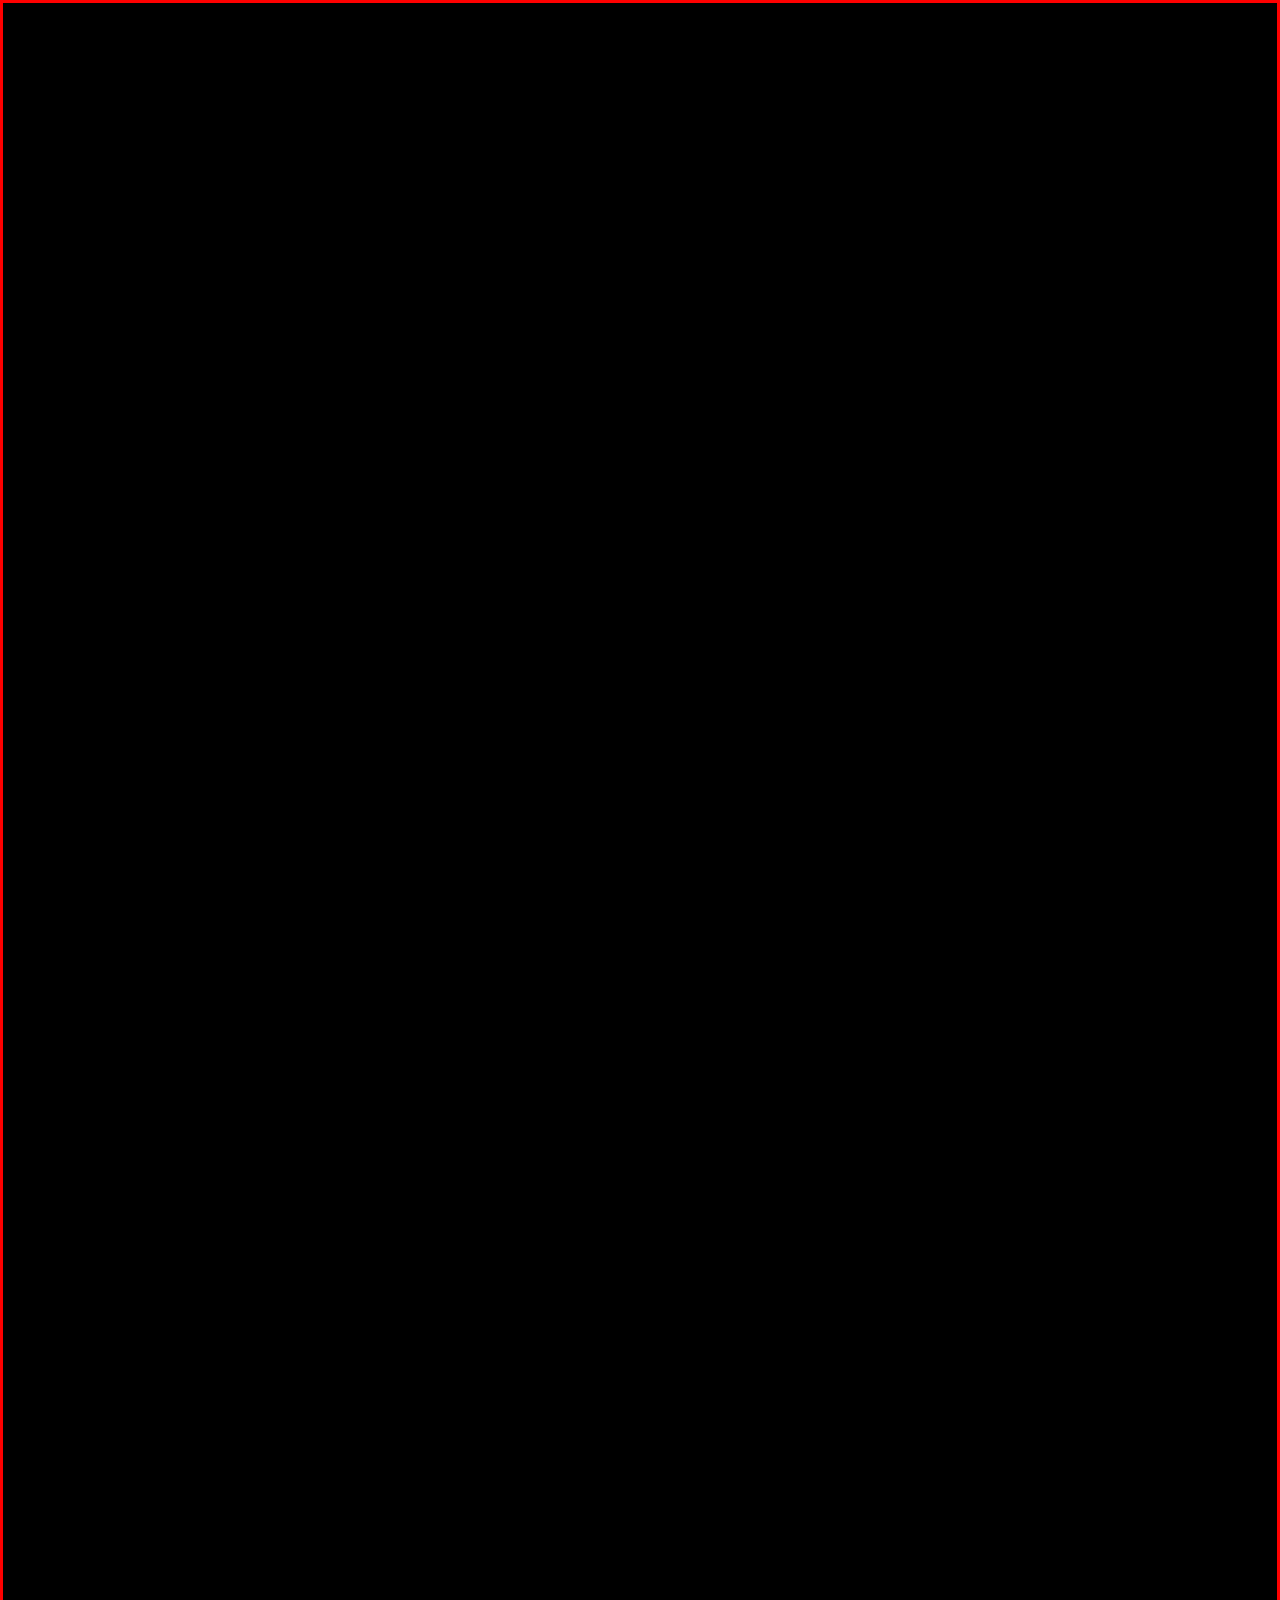
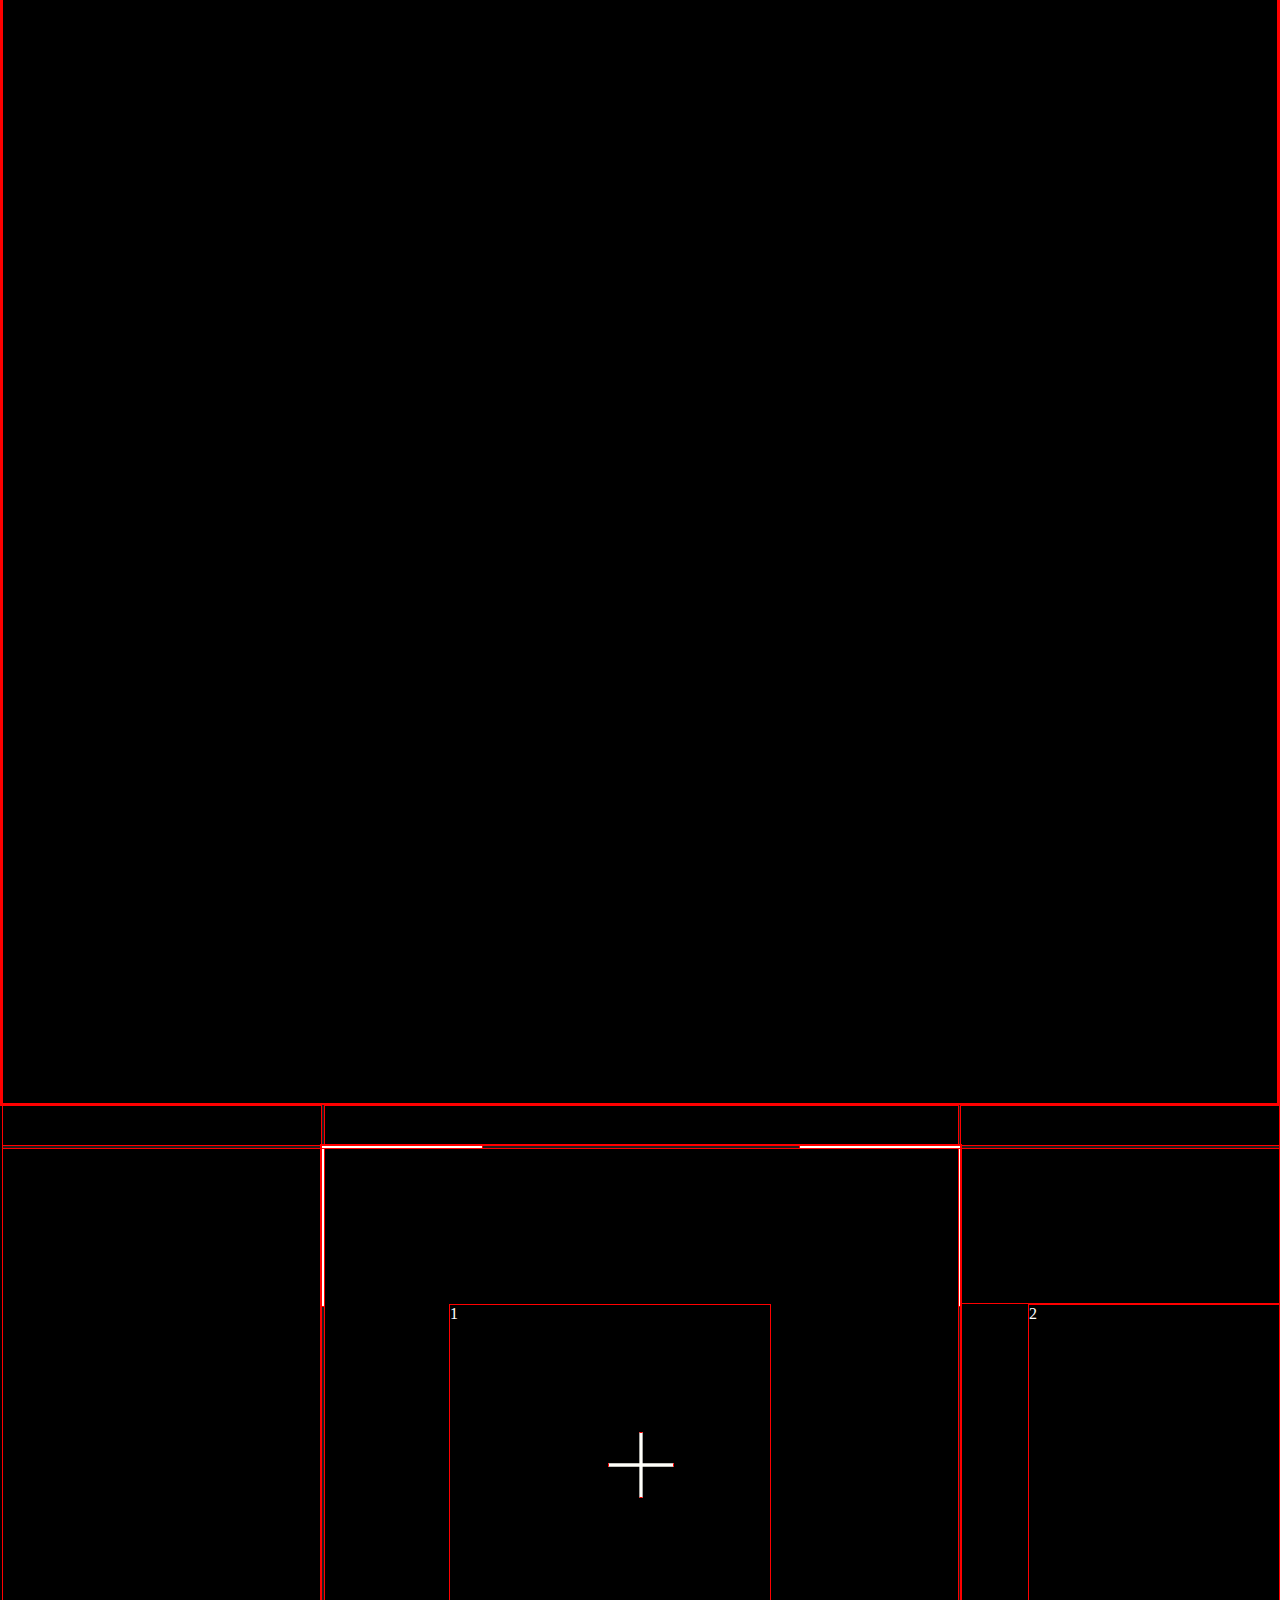
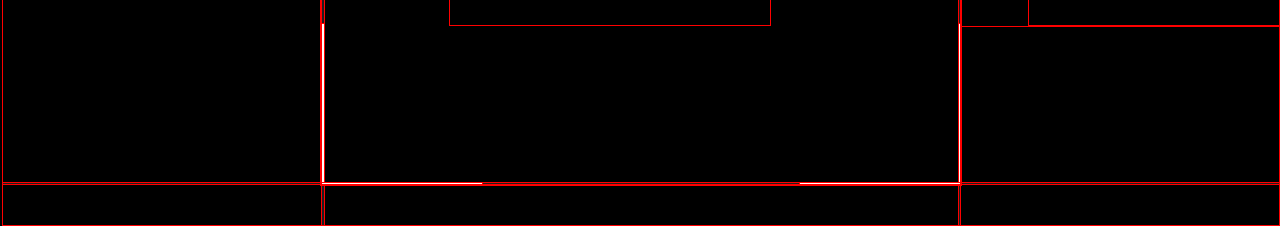
<file: scroll/scroll.html>
<!DOCTYPE html>
<html lang="en">
<head>
	<meta charset="UTF-8">
	<meta http-equiv="X-UA-Compatible" content="IE=edge">
	<meta name="viewport" content="width=device-width, initial-scale=1.0">
	<title>Scroll</title>
	<link href="scroll.css" rel="stylesheet">
	<script src="script.js" defer></script>
</head>
<body>
	
	<section id="header"></section>

	<section id="scroll">
		<div id="viewport">
		<!-- Axes -->
			<div id="l-v"></div>
			<div id="r-v"></div>
			<div id="t-h"></div>
			<div id="b-h"></div>

		<!-- Focus Ring -->
			<!-- Top Left -->
			<div id="tl-v"></div>
			<div id="tl-h"></div>
			<!-- Top Right -->
			<div id="tr-v"></div>
			<div id="tr-h"></div>
			<!-- Bottom Left -->
			<div id="bl-v"></div>
			<div id="bl-h"></div>
			<!-- Bottom Right -->
			<div id="br-v"></div>
			<div id="br-h"></div>

		<!-- Crosshair -->
			<div id="crosshair-box">
				<!-- <div class="crosshair-v"></div>
				<div class="crosshair-h"></div> -->
			</div>
		</div>

		<section id="scroll-container">
			<div class="scroll-item">1</div>
			<div class="scroll-item">2</div>
			<div class="scroll-item" id="three">3</div>
			<div class="scroll-item">4</div>
			<div class="scroll-item">5</div>
			<div class="scroll-item">6</div>
		</section>

		<section id="scroll-container2">
			<div id="wrapper">
				<div class="scroll-item">1</div>
				<div class="scroll-item">2</div>
				<div class="scroll-item">3</div>
				<div class="scroll-item">4</div>
				<div class="scroll-item">5</div>
				<div class="scroll-item">6</div>
			</div>
		</section>
	

	</section> 


</body>
</html>
</file>
<file: careers/careers.css>
@import url('../fonts.css');


:root {
	--outline-color: #292929;
}
svg#reference {
	position: absolute;
	top: 0;
	z-index: -10;
	/* display: none; */
}

* {
	/* border: solid red 1px; */
}

html {
	background-color: black;
}


body {
	margin: 0;
	padding: 0;
}



		h6, h4, h3 { color: white; }

		section#body > h6 {
			margin-bottom: 8vw;
		}

		section#body > h4 {
			margin-left: 10vw;
			margin-right: 10vw;
		}


		section#body > p {
			color: white;
			line-height: calc(1.042vw * 2);
			margin: 0 10vw;
		}

		section#body > ul {
			color: white;
			list-style-type: square;
			margin-left: 10vw;
			margin-right: 10vw;
			margin-top: 2vw;
		}

		section#body > hr {
			margin: 4vw 10vw;
		}

		section#body > form {
			margin-left: 10vw;
			margin-right: 10vw;
			margin-top: 8.5vw;
		}

			article#form-data {
				margin-top: 2vw;
				margin-bottom: 1.5vw;
			}

			.input-field-1 {
				background: transparent;
				box-sizing: border-box;
				border: none;
				border-bottom: solid #333333 1px;
				color:white;
				display: block;
				margin-top: 0.75vw;
				margin-bottom: 0.75vw;
				outline: none;
				padding-bottom: 0.1vw;
				width: 100%;
			}
		
			input.input-field-1::placeholder, textarea::placeholder {
				color: #333333;
				font-weight: 65;
			}

			textarea {
				border: solid #333333 1px;
				border-radius: 0.4vw;
				box-sizing: border-box;
				background: transparent;
				color: white;
				height: 7vw;
				min-width: 100%;
				max-width: 100%;
				min-height: 3vw;
				outline: none;
				padding: 0.5vw;
				width: 100%;
			}
		

		

				div#submit {
					border: solid white 1px;
					border-radius: 0.3vw;
					display: block;
					height: 1.5vw;
					margin-left: auto;
					position: relative;
					width: 8vw;
				}

					div#submit input {
						background: transparent;
						border: none;
						color: white;
						text-transform: uppercase;
						text-align: left;
						position: absolute;
						padding-top: 0.3vw;
						width: 100%;
					}

					div#submit input:hover {
						cursor: pointer;
					}
</file>
<file: shared.css>
@import url('./fonts.css');



h6, h5, h4, h3, h2, h1 { color: white; }

hr {
	border: 1px solid #363636;
	border-radius: 10vw;
}


section#title {
	/* background-color: white; */
	box-sizing: border-box;
	height: 50dvw;
	width: 100%;
	position: absolute;
	top: 0;
	z-index: -1;
}

section#body {
	/* background-color: black; */
	border-radius: 5vw 5vw 0 0;
	margin-top: 17.5vw;
	padding-left: 12.5vw;
	padding-right: 12.5vw;
	padding-top: 8.5vw;
}
</file>
<file: scroll/scroll.css>
:root {
	/* Sizes */
	--scroll-focus-width: 1.5px;
	--scroll-viewport-size: 50vw;
	--crosshair-box-size: calc(var(--scroll-viewport-size) * 0.1);

	/* Colors */
	--scroll-focus-color: #1e1e1e;
	--off-white: #fffffa;
}

* {
	border: solid red 1px;
}

html {
	background-color: black;
}


body {
	margin: 0;
	padding: 0;
	position: relative;
}


	section#scroll {
		height: 80dvh;
		width: 100%;
		display: flex;
		align-items: center;
		justify-content: center;
		position: absolute;
		overflow: hidden;
		transition: top 1s;
	}

		div#viewport {
			align-items: center;
			background-color: black;
			display: flex;
			height: var(--scroll-viewport-size);
			justify-content: center;
			position: relative;
			width: var(--scroll-viewport-size);
			z-index: 1;
			transition: all 700ms cubic-bezier(0, 0.99, 0.58, 1);
		}


		/* Axes */
			div#l-v, div#r-v {
				background-color: var(--scroll-focus-color);
				height: 100vh;
				position: absolute;
				width: var(--scroll-focus-width);
			}

				div#l-v { left: 0 }
				div#r-v { right: 0 }

			div#t-h, div#b-h {
				background-color: var(--scroll-focus-color);
				width: 100vw;
				position: absolute;
				height: var(--scroll-focus-width);
			}
				div#t-h { top: 0 }
				div#b-h { bottom: 0 }


		/* Focus Ring */
			/* Vertical */
			div#tl-v, div#tr-v, div#bl-v, div#br-v {
				background-color: var(--off-white);
				height: calc(var(--scroll-viewport-size) * 0.25);
				position: absolute;
				width: var(--scroll-focus-width);
			}
				div#tl-v { top: 0;	left: 0; }
				div#tr-v { top: 0;	right: 0; }
				div#bl-v { bottom: 0;	left: 0; }
				div#br-v { bottom: 0;	right: 0; }


			/* Horizontal */
			div#tl-h, div#tr-h, div#bl-h, div#br-h {
				background-color: var(--off-white);
				height: var(--scroll-focus-width);
				position: absolute;
				width: calc(var(--scroll-viewport-size) * 0.25);
			}
				div#tl-h { top: 0;	left: 0; }
				div#tr-h { top: 0;	right: 0; }
				div#bl-h { bottom: 0;	left: 0; }
				div#br-h { bottom: 0;	right: 0; }


		/* Crosshair */
			div#crosshair-box {
				background-color: var(--off-white);
				clip-path: polygon(0 47.5%, 47.5% 47.5%, 47.5% 0, 52.5% 0, 52.5% 47.5%, 100% 47.5%, 100% 52.5%, 52.5% 52.5%, 52.5% 100%, 47.5% 100%, 47.5% 52.5%, 0 52.5%);
				height: var(--crosshair-box-size);
				width: var(--crosshair-box-size);
			}
			/* div#crosshair-box {
				align-items: center;
				display: flex;
				height: var(--crosshair-box-size);
				justify-content: center;
				position: relative;
				width: var(--crosshair-box-size);
			} */

			/* .crosshair-v {
				background-color: var(--off-white);
				height: 100%;
				position: absolute;
				width: var(--scroll-focus-width);
			}

			.crosshair-h {
				background-color: var(--off-white);
				height: var(--scroll-focus-width);
				position: absolute;
				width: 100%;
			}
			 */




			 section#scroll-container {
				align-items: center;
				color: white;
				display: flex;
				height: var(--scroll-viewport-size);
				overflow-x: auto;
				position: absolute;
				scroll-snap-type: x mandatory;
				width: var(--scroll-viewport-size);
				z-index: 2;
			
			 }

			 section#scroll-container2 {
				align-items: center;
				color: white;
				display: flex;
				height: var(--scroll-viewport-size);
				position: absolute;
				scroll-snap-type: x mandatory;
				width: var(--scroll-viewport-size);
			 }
/* 
			 ::-webkit-scrollbar {
				display: none;
			 } */

			 #wrapper {
				position: absolute;
				display: flex;
			 }


			 	.scroll-item {
					min-height: calc(var(--scroll-viewport-size) * 0.5);
					margin-left: 10vw;
					margin-right: 10vw;
					min-width: calc(var(--scroll-viewport-size) * 0.5);
					scroll-snap-align: center;
					border: solid red 1px;
				}



				#header {
					height: 300svh;
				}
</file>
<file: header-presets.css>
@import url('./fonts.css');


/* All Headers will be uppercase */
h1, h2, h3, h4, h5, h6 {
	margin: 0;
	text-transform: uppercase;
}



/* Header Presets */

	/* Header Outlines with Bold Font */
	.header-outline-75-bold {
		font-family: HaasGroteskDisplay;
		font-weight: 75;
		border: solid white 1px;
		border-radius: 0.8vw;
		display: inline-block;
		font-size: 3.906vw;
		line-height: 3.906vw;
		padding: 0.7vw 0.6vw 0.3vw 0.7vw;
	}

	.header-outline-170-bold {
		font-family: HaasGroteskDisplay;
		font-weight: 75;
		border: solid white 0.25vw;
		border-radius: 1.5vw;
		display: inline-block;
		font-size: 8.85vw;
		line-height: 5.85vw;
		padding: 1.8vw 1vw 1vw 1vw;
	}




	/* Header No Outlines with Bold Font */
</file>
